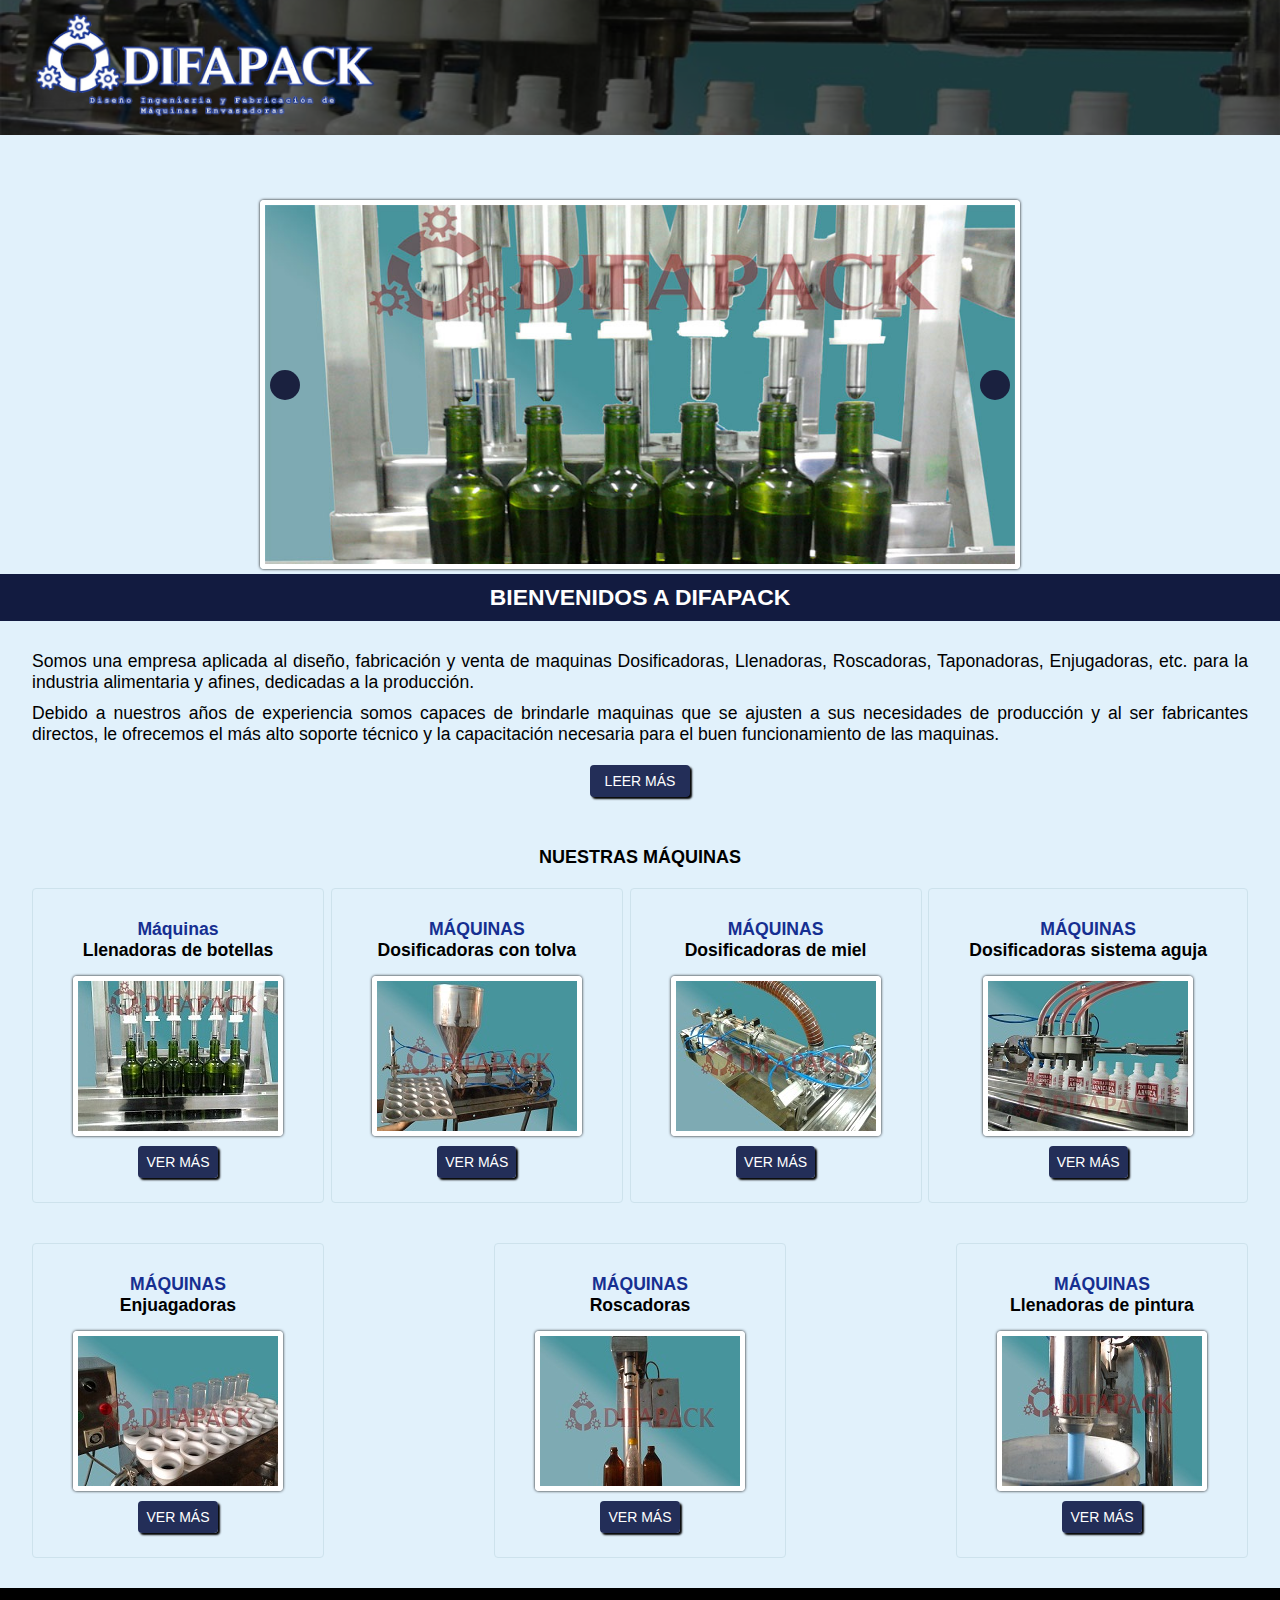
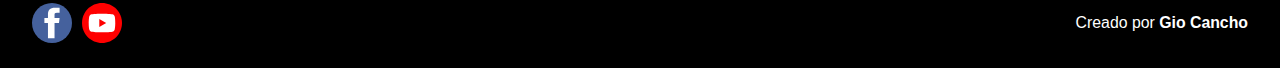
<file: index.html>
<!DOCTYPE html>
<html lang="en">

<head>
    <meta charset="UTF-8">
    <meta http-equiv="X-UA-Compatible" content="IE=edge">
    <meta name="viewport" content="width=device-width, initial-scale=1.0">
    <link rel="stylesheet" href="./css/estilos.css">
    <link rel="stylesheet" href="https://pro.fontawesome.com/releases/v5.10.0/css/all.css"
        integrity="sha384-AYmEC3Yw5cVb3ZcuHtOA93w35dYTsvhLPVnYs9eStHfGJvOvKxVfELGroGkvsg+p" crossorigin="anonymous" />
    <title>Difapack S.R.L</title>
</head>

<body>
    <header class="header">
        <div class="wrap wrap--menu">
            <div class="header__imagen">
                <img src="./imagenes/fondo-header.jpg" alt="" />
            </div>
            <div class="header__barra">
                <img src="./imagenes/logo.png" class="header__logo" />

                <nav class="menu__toggle" id="menu__toggle">
                    <div class="menu__lineas">
                        <hr class="menu__linea">
                        <hr class="menu__linea">
                        <hr class="menu__linea">
                    </div>
                    <p class="menu__texto">Menú</p>
                </nav>

            </div>
        </div>
    </header>
    <section class="slider__wrap wrap">
        <div class="slider" id="slider">
            <div class="slider__section">
                <img src="./imagenes/slider-1.jpg" alt="" class="slider__img" />
            </div>
            <div class="slider__section">
                <img src="./imagenes/slider-2.jpg" alt="" class="slider__img" />
            </div>
            <div class="slider__section">
                <img src="./imagenes/slider-3.jpg" alt="" class="slider__img" />
            </div>
            <div class="slider__section">
                <img src="./imagenes/slider-4.jpg" alt="" class="slider__img" />
            </div>
        </div>
        <a class="slider__btn slider__btn--left" id="btn-left">
            <i class=" fa fa-caret-left slider__icono"></i>
        </a>
        <a class="slider__btn slider__btn--right" id="btn-right">
            <i class=" fa fa-caret-right slider__icono"></i>
        </a>
    </section>
    <section class="bienvenida">
        <div class="wrap wrap--largo">
            <div class="bienvenida__barra">
                <h1 class="bienvenida__titulo">BIENVENIDOS A DIFAPACK</h1>
            </div>
        </div>
        <div class="bienvenida__informacion">
            <div class="wrap">
                <img class="bienvenida__foto" src="./imagenes/maquinas/Maquina_llenadoras_de_botellas.jpg"
                    alt="Maquina llenadoras de botellas" />
                <p class="bienvenida__parrafo">Somos una empresa aplicada al diseño, fabricación y venta de maquinas
                    Dosificadoras, Llenadoras,
                    Roscadoras, Taponadoras, Enjugadoras, etc. para la industria alimentaria y afines, dedicadas a la
                    producción.</p>
                <p class="bienvenida__parrafo">Debido a nuestros años de experiencia somos capaces de brindarle maquinas
                    que se ajusten a sus
                    necesidades de producción y al ser fabricantes directos, le ofrecemos el más alto soporte técnico y
                    la capacitación necesaria para el buen funcionamiento de las maquinas.</p>
                <a class="bienvenida__boton boton" href="nosotros.html">LEER MÁS</a>
            </div>
        </div>
    </section>
    <section class="maquinas">
        <div class="wrap">
            <div class="line"></div>
            <h2 class="maquinas__titulo titulo">NUESTRAS MÁQUINAS</h2>
            <div class="maquinas__lista">
                <article class="maquinas__card">
                    <label class="maquinas__nombre">Máquinas</label>
                    <label class="maquinas__nombre">Llenadoras de botellas</label>
                    <img class="maquinas__foto" src="./imagenes/maquinas/Maquina_llenadoras_de_botellas.jpg" alt="">
                    <a href="#" class="maquinas__boton boton">VER MÁS</a>
                </article>
                <article class="maquinas__card">
                    <label class="maquinas__nombre">MÁQUINAS</label>
                    <label class="maquinas__nombre">Dosificadoras con tolva</label>
                    <img class="maquinas__foto" src="./imagenes/maquinas/Maquinas_dosificadora_con_tolva.jpg" alt="">
                    <a href="#" class="maquinas__boton boton">VER MÁS</a>
                </article>
                <article class="maquinas__card">
                    <label class="maquinas__nombre">MÁQUINAS</label>
                    <label class="maquinas__nombre">Dosificadoras de miel</label>
                    <img class="maquinas__foto" src="./imagenes/maquinas/Maquina_dosificadora_de_miel.jpg" alt="">
                    <a href="#" class="maquinas__boton boton">VER MÁS</a>
                </article>
                <article class="maquinas__card">
                    <label class="maquinas__nombre">MÁQUINAS</label>
                    <label class="maquinas__nombre">Dosificadoras sistema aguja</label>
                    <img class="maquinas__foto" src="./imagenes/maquinas/Maquinas_dosificadora_sistema_aguja.jpg"
                        alt="">
                    <a href="#" class="maquinas__boton boton">VER MÁS</a>
                </article>
                <article class="maquinas__card">
                    <label class="maquinas__nombre">MÁQUINAS</label>
                    <label class="maquinas__nombre">Enjuagadoras</label>
                    <img class="maquinas__foto" src="./imagenes/maquinas/Maquinas_enjuagadoras_de_botellas_o_potes.jpg"
                        alt="">
                    <a href="#" class="maquinas__boton boton">VER MÁS</a>
                </article>
                <article class="maquinas__card">
                    <label class="maquinas__nombre">MÁQUINAS</label>
                    <label class="maquinas__nombre">Roscadoras</label>
                    <img class="maquinas__foto" src="./imagenes/maquinas/Maquinas_roscadoras.jpg" alt="">
                    <a href="#" class="maquinas__boton boton">VER MÁS</a>
                </article>
                <article class="maquinas__card">
                    <label class="maquinas__nombre">MÁQUINAS</label>
                    <label class="maquinas__nombre">Llenadoras de pintura</label>
                    <img class="maquinas__foto" src="./imagenes/maquinas/Maquinas_llenadoras_de_pintura.jpg" alt="">
                    <a href="#" class="maquinas__boton boton">VER MÁS</a>
                </article>
            </div>
        </div>
    </section>
    <footer class="footer">
        <div class="wrap">
            <div class="footer__redes">
                <a href="https://www.facebook.com/DifaPack/" target="_blank">
                    <img class="footer__icono footer__icono--facebook" src="./imagenes/iconos/ic_facebook.svg" alt="">
                </a>
                <a href="https://www.youtube.com/user/DIFAPACK/videos" target="_blank">
                    <img class="footer__icono footer__icono--youtube" src="./imagenes/iconos/ic_youtube.svg" alt="">
                </a>
            </div>
            <label class="footer__creditos">Creado por
                <a href="http://giocancho.com/" target="_blank">Gio Cancho</a>
            </label>
        </div>
    </footer>
    <script src="menu.js"></script>
    <script src="slider.js"></script>
</body>

</html>
</file>
<file: css/estilos.css>
* {
  margin: 0;
  padding: 0;
  box-sizing: border-box;
  scroll-behavior: smooth;
  color: #000;
}

body {
  position: relative;
  font-family: "Open Sans", sans-serif;
  font-size: 16px;
  background-color: #E1F1FB;
}

.content {
  min-height: calc(100vh - 134px - 80px);
}

ul {
  list-style: none;
}

a {
  text-decoration: none;
}

span {
  color: #19318f;
}

.line {
  display: block;
  height: 1px;
  background-color: #c8f7f8;
  display: none;
}

.wrap {
  max-width: 75em;
  width: 95%;
  margin: 0 auto;
}

.wrap--largo {
  max-width: initial;
  width: 100%;
}

.wrap--menu {
  max-width: initial;
  width: 100%;
}

.titulo {
  font-family: Verdana, Geneva, Tahoma, sans-serif;
  position: relative;
  font-size: 18px;
  text-align: center;
  margin: 10px 0;
  text-transform: uppercase;
}

.boton {
  background-color: #232e58;
  padding: 8px 8px;
  border-radius: 4px;
  color: #fff;
  box-shadow: 2px 2px 2px #000;
  font-size: 14px;
  cursor: pointer;
  text-transform: uppercase;
}

.boton:hover {
  background-color: #1a213f;
}

.header {
  position: fixed;
  top: 0;
  z-index: 5;
  display: block;
  width: 100%;
  padding: 10px 0;
  background: #121B40;
  box-shadow: 0 0 2px #000;
  transition: all 0.5s;
  height: 60px;
}

.header__imagen {
  display: none;
}

.header__barra {
  display: flex;
  height: 40px;
  justify-content: space-between;
  align-items: center;
}

.header__menu__arriba {
  margin-top: 15px;
  text-align: center;
}

.header__logo {
  display: block;
  padding: 0 14px;
  width: 9.375em;
  z-index: 999;
  position: relative;
}

.menu__toggle {
  height: 59px;
  background: #fff;
  padding: 0 12px;
  cursor: pointer;
  z-index: 999;
  width: 60px;
}

.menu__lineas {
  padding-top: 15px;
}

.menu__linea {
  border: none;
  background: #121B40;
  height: 2px;
  border-radius: 55px;
  transition: all 0.4s;
  margin-bottom: 3px;
}

.menu__linea:nth-child(3) {
  width: 75%;
}

.menu__toggle p {
  color: #121B40;
  font-weight: 700 !important;
}

.menu__texto {
  text-align: center;
  font-size: 13px;
}

.header__menu {
  background-color: #121B40;
  position: absolute;
  top: 0;
  width: 100vw;
  height: 100vh;
  clip-path: circle(0 at 100% 0);
  transition: 1s ease;
  padding: 0 15px;
}

.header__menu.active {
  background-color: #121B40;
  padding: 20px 0;
  position: absolute;
  top: 0;
  width: 100vw;
  height: 100vh;
  clip-path: circle(141.4% at 100% 0);
  transition: 1s ease;
}

.header__menu__item {
  list-style: none;
  padding: 20px 0;
}

.header__menu__link {
  width: inherit;
  position: relative;
  color: #fff;
  font-size: 20px;
}
.header__menu__link::after {
  position: absolute;
  left: calc(50% - 50px);
  content: "";
  display: block;
  background-color: #fff;
  height: 0;
  width: 0;
  transition: ease 0.2s;
}

.header__menu__link:hover {
  color: #fff;
  font-weight: 500;
}
.header__menu__link:hover::after {
  height: 2px;
  width: 100px;
  transition: ease 0.2s;
}

.header__menu__abajo {
  text-align: center;
  margin-top: 25px;
}
.header__menu__abajo p {
  color: #fff;
  margin: 10px 0;
}

.slider__wrap {
  margin-top: 66px;
  width: 95%;
  max-width: 900px;
  overflow: hidden;
  /*Ocultar imagenes*/
  position: relative;
  border: 5px solid #fff;
  box-shadow: 0 0 3px #000;
  border-radius: 4px;
}

.slider {
  display: flex;
  width: 400%;
  margin-left: -100%;
  /*Enfocar la segunda imagen*/
}

.slider__section {
  width: 100%;
}

.slider__img {
  display: block;
  width: 100%;
  height: 100%;
  object-fit: cover;
}

.slider__btn {
  position: absolute;
  width: 20px;
  height: 20px;
  background: #121B40;
  top: 50%;
  transform: translateY(-50%);
  font-size: 15px;
  font-weight: bold;
  font-family: monospace;
  text-align: center;
  border-radius: 50%;
  cursor: pointer;
  display: flex;
  align-items: center;
  justify-content: center;
}

.slider__btn--left {
  left: 5px;
}

.slider__btn--right {
  right: 5px;
}

.slider__icono {
  color: #fff;
  font-size: 12px;
}

.bienvenida {
  background-color: #E1F1FB;
}

.bienvenida__barra {
  margin-top: 5px;
  background-color: #121B40;
  width: 100%;
  text-align: center;
}

.bienvenida__barra {
  padding: 10px 0;
}

.bienvenida__titulo {
  color: #fff;
  font-size: 18px;
  text-transform: uppercase;
}

.bienvenida__foto {
  display: none;
}

.bienvenida__parrafo {
  text-align: justify;
  margin: 10px 0;
}

.bienvenida__parrafo:nth-child(2) {
  display: block;
}

.bienvenida__parrafo:nth-child(3) {
  display: none;
}

.bienvenida__boton {
  display: block;
  margin: 0 auto;
  width: 100px;
  text-align: center;
}

.maquinas {
  background-color: #E1F1FB;
  padding: 10px 0;
}

.maquinas--margin {
  margin-top: 66px;
}

.maquinas__titulo {
  margin: 20px 0;
  display: none;
}

.maquinas__titulo--display {
  display: block;
}

.maquinas__card {
  text-align: center;
  border: 1px solid #CDE2EC;
  margin: 20px 0;
  padding: 20px 10px;
  border-radius: 4px;
}

.maquinas__nombre {
  display: block;
  font-weight: 600;
}

.maquinas__nombre:nth-child(1) {
  color: #162F91;
}

.maquinas__foto {
  display: block;
  margin: 15px auto;
  border-radius: 4px;
  border: 5px solid #fff;
  box-shadow: 0 0 3px #000;
}

.footer {
  height: 80px;
  background-color: #000;
  padding: 15px 0;
}
.footer .wrap {
  display: flex;
  justify-content: space-between;
}

.footer__icono {
  width: 40px;
}

.footer__icono--facebook {
  color: #3b5998;
  opacity: 1;
}
.footer__icono--facebook:hover {
  opacity: 0.9;
}

.footer__icono--youtube {
  color: #c4302b;
  opacity: 1;
  margin-left: 5px;
}
.footer__icono--youtube:hover {
  opacity: 0.9;
}

.footer__creditos {
  line-height: 40px;
  color: #fff;
  display: block;
  text-align: center;
}
.footer__creditos a {
  color: #fff;
  font-weight: 600;
}

.nosotros {
  margin-top: 66px;
}

.nosotros__wrap {
  padding: 10px 0;
}

.nosotros__imagen {
  display: block;
  margin: 25px auto;
  border-radius: 4px;
  border: 1px solid #fff;
  box-shadow: 0 0 3px #000;
}

.nosotros__parrafo {
  text-align: justify;
  margin: 12px 0;
}
.nosotros__parrafo:nth-child(1) {
  font-weight: 600;
}

.presupuesto__wrap {
  padding: 10px 0;
}

.presupuesto__item {
  padding: 5px 0;
}
.presupuesto__item:nth-child(2) .presupuesto__icono {
  width: 41px;
  height: 40px;
}
.presupuesto__item:nth-child(3) .presupuesto__icono {
  width: 33px;
  height: 49px;
}
.presupuesto__item:nth-child(4) .presupuesto__icono {
  width: 50px;
  height: 35px;
}

.presupuesto__icono {
  display: block;
  margin: 8px auto;
}

.presupuesto__info {
  text-align: justify;
}

.presupuesto__subtitulo {
  text-align: center;
  margin: 5px 0;
}

.servicios__item {
  display: flex;
  margin: 12px 0;
}

.servicios__parrafo {
  margin-left: 15px;
  line-height: 16px;
}

.videos {
  margin-top: 66px;
  text-align: center;
}

.videos__wrap {
  padding: 10px 0;
}

.videos__lista {
  display: flex;
  flex-wrap: wrap;
  justify-content: center;
}

.videos__card {
  padding: 10px 0;
  width: 100%;
}

.videos__subtitulo {
  font-size: 16px;
  text-transform: uppercase;
}

.videos__video {
  padding: 15px 0;
}
.videos__video iframe {
  width: 100%;
  height: 250px;
}

.maquinarias {
  margin-top: 66px;
}

.maquinarias__wrap {
  padding: 10px 0;
}

.maquinarias__wrap {
  display: flex;
  flex-direction: column;
}

.maquinarias__item:nth-child(1) {
  order: 2;
}

.maquinarias__item:nth-child(2) {
  order: 1;
}

.maquinarias__boton {
  text-transform: uppercase;
  display: block;
  width: 100%;
  padding: 10px 5px;
  background: #232e58;
  color: #fff;
  border-radius: 4px;
  margin: 5px 0;
}
.maquinarias__boton i {
  color: inherit;
  margin-right: 2px;
}
.maquinarias__boton:hover {
  background-color: #1a213f;
}

.maquinarias__item {
  padding: 10px 0;
  text-align: justify;
}

.maquinarias__descripcion {
  margin: 10px 0;
}

.maquinarias__card {
  text-align: center;
  padding: 10px 0;
  margin: 8px 0;
  border-radius: 4px;
}

.maquinarias__imagen {
  border: 5px solid #fff;
  box-shadow: 0 0 3px #000;
  margin: 5px 0;
}

.contacto {
  margin-top: 66px;
}

.contacto__wrap {
  padding: 10px 0;
}

.contacto__contactenos {
  text-align: center;
  padding: 10px 0;
}

.contacto__datos {
  display: flex;
  justify-content: center;
  margin: 12px 0;
}

.contacto__dato {
  margin-left: 5px;
  line-height: 16px;
}

.contacto__formulario {
  padding: 10px 0;
  text-align: center;
  margin: 0 auto;
  width: 100%;
}

.contacto__input {
  width: 100%;
  display: block;
  height: 30px;
  margin: 10px auto;
  padding: 0 5px;
  font-size: 14px;
}

.contacto__textarea {
  width: 100%;
  display: block;
  margin: 0 auto;
  height: 50px;
  padding: 5px 5px;
  font-size: 14px;
  height: 90px;
  max-height: 120px;
}

.contacto__boton {
  margin: 10px 0;
  display: block;
}

.contacto__mapa {
  padding: 10px 0;
}
.contacto__mapa iframe {
  display: block;
  width: 100%;
  height: 400px;
}

@media (min-width: 576px) {
  body {
    font-size: 18px;
  }

  .header {
    background-color: #121B40;
  }

  .slider__btn {
    width: 30px;
    height: 30px;
    background-color: #1a213f;
  }
  .slider__btn:hover {
    background-color: #0c0f1d;
  }

  .slider__icono {
    font-size: 14px;
  }

  .maquinas__lista {
    display: flex;
    flex-wrap: wrap;
    justify-content: space-between;
  }

  .menu__toggle {
    padding: 0 18px;
    width: 76px;
  }
}
@media only screen and (max-width: 768px) and (orientation: landscape) {
  .header__menu__item {
    list-style: none;
    padding: 6px 0;
  }

  .header__menu__link {
    font-size: 0.8em;
  }

  .header__menu__abajo {
    display: none;
  }
}
@media (min-width: 768px) {
  .header__logo {
    padding: 0 20px;
    width: 12.375em;
  }

  .header__menu__arriba {
    margin-top: 15px;
    text-align: center;
  }

  .header__menu__item {
    list-style: none;
    padding: 20px 0;
  }

  .maquinarias__item:nth-child(1) {
    width: 1100px;
    min-width: 370px;
    max-width: 370px;
  }

  .videos__lista {
    display: flex;
    flex-wrap: wrap;
    justify-content: space-between;
  }

  .videos__card {
    max-width: 350px;
  }
}
@media (min-width: 992px) {
  body {
    font-size: 1em;
  }

  .wrap--menu {
    max-width: 75em;
    width: 95%;
  }

  .header {
    position: initial;
  }

  .header__logo {
    padding: 0;
  }

  .header {
    background-color: skyblue;
  }

  .header__imagen {
    position: absolute;
    top: 0;
    left: 0;
    width: 100%;
    display: block;
  }
  .header__imagen img {
    width: 100%;
    display: block;
    filter: brightness(40%);
    height: 135px;
    object-fit: cover;
  }

  .header__logo {
    width: 350px;
  }

  .menu__toggle {
    display: none;
  }

  .header__menu {
    background-color: #000;
    padding: initial;
    position: initial;
    top: initial;
    width: initial;
    height: initial;
    clip-path: initial;
    transition: initial;
  }

  .slider__wrap {
    width: 760px;
  }

  .header__menu__link {
    margin-right: 20px;
    padding: 5px 10px;
  }

  .header__menu__link:hover {
    background-color: #162F91;
    border-radius: 4px;
    font-weight: normal;
  }

  .header__menu__link::after {
    content: none;
  }

  .header__barra {
    height: initial;
  }

  .header__menu__arriba {
    display: flex;
    height: 60px;
    width: 95%;
    margin: 30px auto;
    align-items: center;
    max-width: 75em;
    margin: 15px auto;
  }

  .header__menu__abajo {
    display: none;
  }

  .header__menu {
    background-color: #000;
  }

  .header__menu.active {
    background-color: #000;
    padding: initial;
    position: initial;
    top: initial;
    width: initial;
    height: initial;
    clip-path: initial;
    transition: initial;
  }

  .slider__wrap {
    margin-top: 140px;
  }

  .bienvenida__titulo {
    font-size: 1.3em;
  }

  .bienvenida__informacion {
    padding: 20px 0;
  }

  .bienvenida__parrafo:nth-child(3) {
    display: block;
  }

  .bienvenida__boton {
    margin: 20px auto;
  }

  .maquinas__titulo {
    display: block;
    margin: 0 auto;
  }

  .maquinas__card {
    padding: 30px 20px;
  }

  .nosotros__titulo {
    margin-top: 66px;
  }

  .footer__creditos {
    font-size: 0.9em;
  }
  .footer__creditos a:hover {
    text-decoration: underline;
  }

  .nosotros {
    margin-top: 80px;
  }

  .nosotros__contenido {
    display: flex;
  }

  .nosotros__parrafos {
    margin-left: 30px;
    line-height: 28px;
  }

  .presupuesto__item {
    display: flex;
    margin: 20px 0;
  }

  .presupuesto__item:nth-child(2) .presupuesto__icono {
    margin: 8px 49px;
  }

  .presupuesto__item:nth-child(3) .presupuesto__icono {
    margin: 8px 53px;
  }

  .presupuesto__item:nth-child(4) .presupuesto__icono {
    margin: 8px 45px;
  }

  .presupuesto__subtitulo {
    text-align: left;
  }

  .maquinas--margin {
    margin-top: 150px;
  }

  .servicios__item {
    margin: 22px 0;
  }

  .fas.fa-check-square {
    font-size: 20px;
  }

  .contacto {
    margin-top: 130px;
  }

  .contacto__columnas {
    display: flex;
  }

  .contacto__contactenos {
    flex-grow: 1;
  }

  .contacto__formulario {
    flex-grow: 1;
    width: auto;
  }

  .contacto__datos {
    margin: 30px 0;
  }

  .maquinarias {
    margin-top: 140px;
  }

  .maquinarias__wrap {
    flex-direction: row-reverse;
  }

  .maquinarias__item:nth-child(1) {
    width: 1100px;
    min-width: 400px;
    max-width: 370px;
  }

  .maquinarias__boton {
    padding: 10px 8px;
  }
  .maquinarias__boton i {
    font-size: 20px;
    margin-right: 5px;
  }

  .maquinarias__item:nth-child(2) {
    margin-left: 30px;
  }

  .maquinarias__conjunto {
    display: flex;
    flex-wrap: wrap;
  }

  .maquinarias__modelos {
    flex-grow: 1;
    max-width: 400px;
    padding-right: 20px;
  }

  .maquinarias__card {
    text-align: left;
  }
  .maquinarias__card h3 {
    height: 54px;
    font-size: 1.1em;
  }

  .videos {
    margin-top: 150px;
  }

  .videos__card {
    max-width: 450px;
  }

  .videos__video iframe {
    height: 290px;
  }
}
@media (min-width: 1200px) {
  body {
    font-size: 1.1em;
  }

  .maquinas__card {
    padding: 30px 40px;
  }

  .videos__card {
    max-width: 545px;
  }
}

/*# sourceMappingURL=estilos.css.map */
</file>
